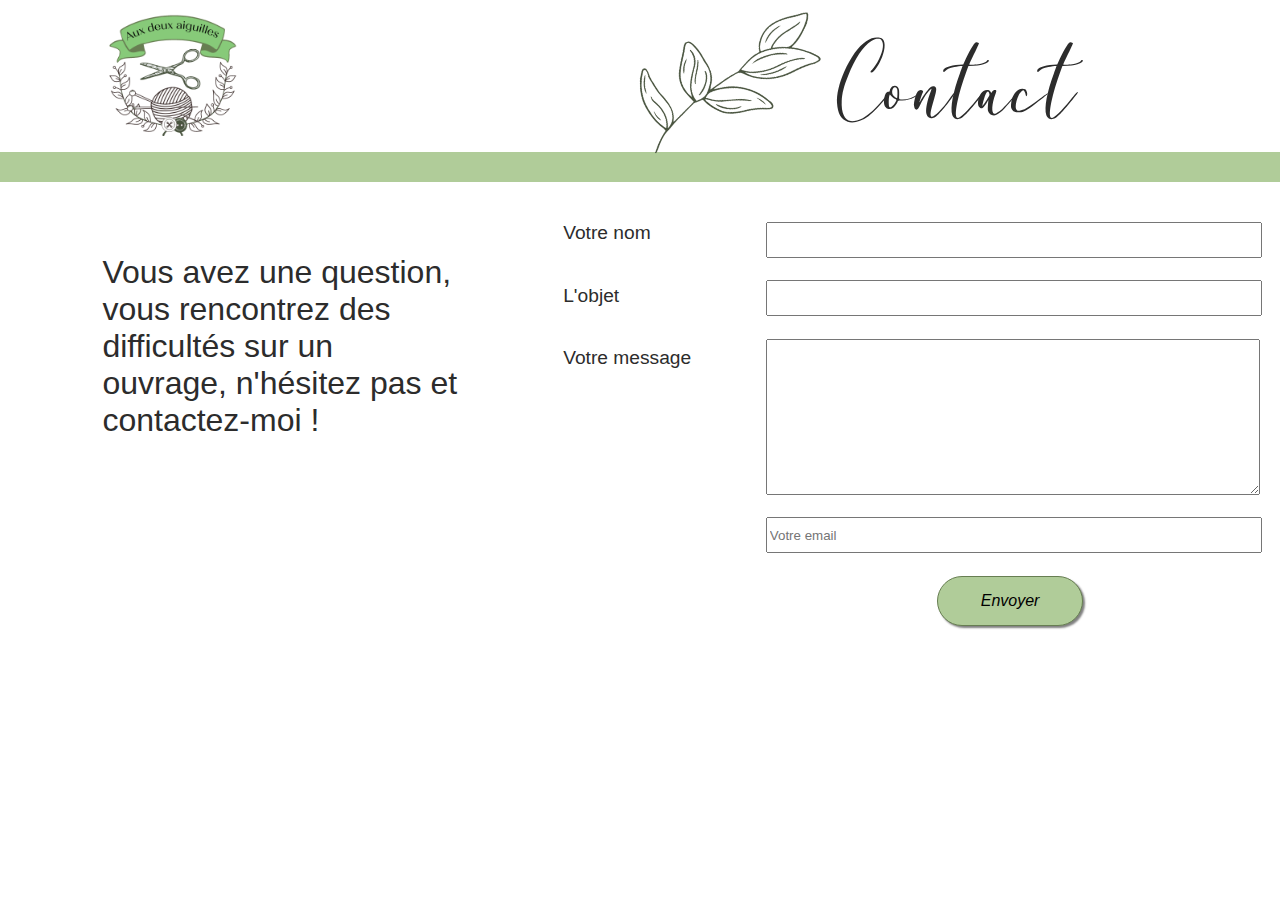
<file: Contact.html>
<!DOCTYPE html>
<html lang="en">
<head>
    <meta charset="UTF-8">
    <meta http-equiv="X-UA-Compatible" content="IE=edge">
    <meta name="viewport" content="width=device-width, initial-scale=1.0">
    <link rel="stylesheet" type="text/css" href="./assets/css/style-contact.css">
    <title>Page contact : Aux deux aiguilles</title>
</head>
<body>
    <header>
        <div class="header">
            <div class="header2 container">
                <div>
                    <img class="logo" src="./assets/images/a.png" alt="logo">
                </div>
                <div class="feuille-contact">
                    <img class="imgfeuille3"src="./assets/images/feuille3.png" alt="logo">
                    <h1>Contact</h1>
                </div>
            </div>
        </div>
    </header>
    <section class="container">
        <div class="textleft">
            <h3>Vous avez une question, vous rencontrez des difficultés sur un ouvrage, n'hésitez pas et contactez-moi !</h3>
        </div>
        <div class="taille-form">
            <form action="contact.php" method="get" class="formright">
                <div class="label">
                    <label for="nom"><p>Votre nom</p></label>
                    <label for="objet"><p>L'objet</p></label>
                    <label for="objet"><p>Votre message</p></label>
                    <label for="objet"><p></p></label>
                </div>
                <div class="input">
                    <p>Votre Nom</p>
                    <input type="text" name="nom">
                    <p>L'objet</p>
                    <input type="text" name="objet">
                    <p>Votre Message</p>
                    <textarea name="message" id="" cols="30" rows="10"></textarea>
                    <input type="email" name="mail" id="" placeholder="Votre email">
                    <div class="btn">
                        <input id="modif-taille-btn"type="submit"name="envoyer" value="Envoyer"> 
                    </div>
                </div>
            </form>
        </div>



    </section>
    
</body>
</html>
</file>
<file: assets/css/style-contact.css>
body{
    font-size: 16px;
    margin: 0;
}
/*Variables*/
:root {
    --white: white;
    --dark-green: #677E52;
    --light-green: #b7ca79;
    --grey: #b0cc99;
    --beige: #f6e8b1;
    --lanvander: #d1bfd5;
    --black: #2c2c2c;
    
}
@font-face {
    font-family: "caroline";
    src: url("../font/Caroline.otf");
}

/* HEADER */

/* container pour cadrer sur un écran large */
.container{
        width: 90%;
        margin-left: 8%;
        margin-right: 8%;
}

/* bordure pour faire la séparation verte */
.header{
    border-bottom: 30px solid var(--grey);
}

/* pour écarter le logo de contact */
.header2{
    display: flex;
    justify-content: space-between;
}

/* logo  */
.logo{
    width: 40%;
    padding-top: 10px;
}

/* alignement feuille et contact */
.feuille-contact{
    display: flex;
    align-items: flex-end;
    padding-right: 30px;
}

/* image feuille */
header .feuille-contact .imgfeuille3{
    width: 33%;
    transform: rotate(-20deg) translateY(-30px);
}

/* titre contact */
h1{
    font-family: "caroline";
    font-weight: lighter;
    font-size: 6em;
    color: var(--black);
    margin: 0;
    padding-top: 20px;
    text-align: center;
}

/* SECTION */
section{
    width: 90%;
    display: flex;
    justify-content: space-between;
    margin: 40px 50px 40px 50px;
}

/* texte à gauche du formulaire */
h3{
    color: var(--black);
    font-family: 'Gill Sans', 'Gill Sans MT', Calibri, 'Trebuchet MS', sans-serif;
    font-size: 2em;
    font-weight: lighter;
}

/* taille de la div contenant tout le formulaire */
.taille-form{
    width: 60%;
}

/* taille de la div contenant le texte a gauche */
.textleft{
    width: 31%;
}

/* flex pour mettre les label à gauche des input */
.formright{
    width: 100%;
    display: flex;
    flex-direction: row;
}

/* style bouton */
.btn{
    width: 100%;
    display: flex;
    justify-content: center;
    height: 30px;
}
.btn input{
    font-style: italic;
    background-color: var(--grey);
    transition: 300ms;
    border-color: var(--dark-green );
    border-style: solid;
    border-width: 1px;
    border-radius: 50px;
    box-shadow:2px 2px 2px gray;
    font-size: 1em;
    width: 100%;
}
.btn input:hover{
    background-color: var(--dark-green);
    color: var(--white);
    transition: 300ms;
}
/* pour effacer les titres des input version mobile */
.input p{
    display: none;
}
#modif-taille-btn{
    width: 30%;
    margin-bottom: 0;
    height: 50px;
}

/* label */

/* taille du texte des label */
p{
    font-size: 0.8em;
    color: var(--black);
}
.label{
    width: 30%;
}
.label p{
    margin-top: 0;
    margin-bottom: 20%;
}
label{
    font-family: 'Gill Sans', 'Gill Sans MT', Calibri, 'Trebuchet MS', sans-serif;
    font-size: 1.5em;
}

/* taille & espacement des input */
.input{
    width: 500px;
    display: flex;
    flex-direction: column;
}

/* alignement texte label par rapport au input */
.input input{
    margin-bottom: 22.4px;
    height: 30px;
    width: 100%;
}
textarea{
    width:100%;
    margin-bottom: 22.4px;
}



/* RESPONSIVE */

@media screen and (max-width:415px){

    /* diminution logo/feuille/contact */
    .logo{
        width: 60%;
        padding-top: 10px;
    }
    .imgfeuille3{
        display: none;
    }
    h1{
        font-size: 4em;
    }

    /* suppression du texte a gauche */
    .textleft{
        display: none;
    }

    /* suppression des label a gauche du input */
    .label {
        display: none;
    }

    /* creation des titres au dessus de chaque input */
    .input p{
        display: block;
        font-size: 1.2em;
        font-family: 'Gill Sans', 'Gill Sans MT', Calibri, 'Trebuchet MS', sans-serif;
        margin-bottom: 1%;
    }
    /* augmentation de la largeur des cases input+textarea */
    .input input{
        width: 140%;
        margin-bottom: 0;
    }
    textarea{
        width:140%;
        margin-bottom: 10px;
    }

    /* enlever la marge au dessus de 'votre nom' */
    section{
        margin: 0;
    }

    /* diminution largeur bouton */
    #modif-taille-btn{
        width: 50%;
        margin-top: 20px;
    }
    /* augmentation largeur de la div contenant le bouton */
    .btn{
        width: 140%;
    }
}
</file>
